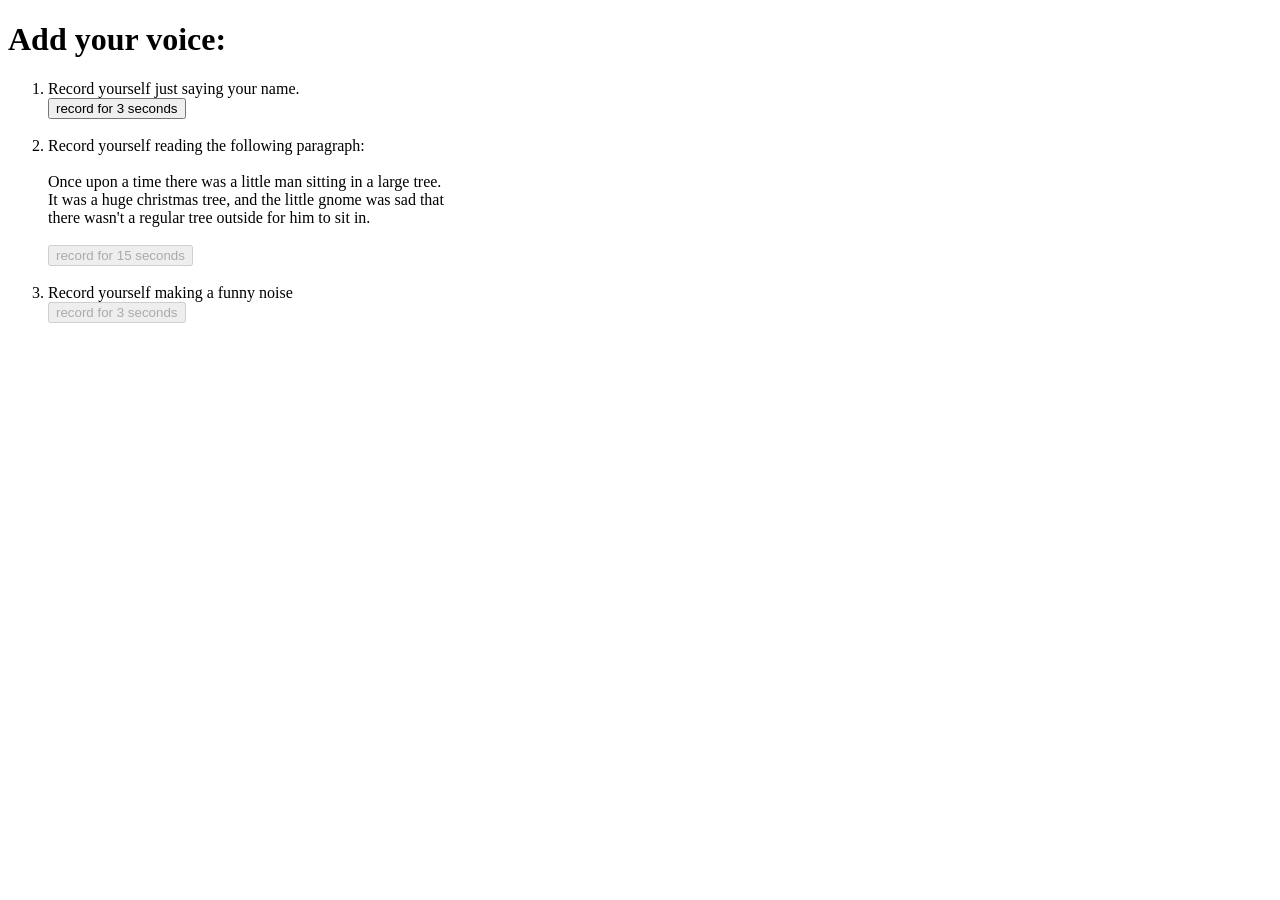
<file: server/audience/index.html>
<!DOCTYPE html>
<html lang="en" id="html">
<head>
	<meta charset="UTF-8">
	<meta name="viewport" content="width=device-width, initial-scale=1.0">
	<title>Audio Recorder</title>
	<link rel="stylesheet" type="text/css" href="./my.css">
</head>
<body id="bodyIsh">
	<div id="junk">
		<h1>Add your voice:</h1>

		<div id="status"></div>
		<ol>
			<li>
				Record yourself just saying your name.
				<br>
				<button id="startRecording1" onclick="startRecording1()">record for 3 seconds</button>
				<span id="recordingStatus1" style="display: none;">recording...</span>
				<br><br>
			</li>

			<li>
				Record yourself reading the following paragraph:
				<br><br>
				<div style="width:400px;">
				Once upon a time there was a little man sitting in a large tree. It was a huge christmas tree, and the little gnome was sad that there wasn't a regular tree outside for him to sit in.
				</div>
				<br>
				<button id="startRecording2" onclick="startRecording2()" disabled="true">record for 15 seconds</button>
				<span id="recordingStatus2" style="display: none;">recording...</span>
				<br><br>
			</li>

			<li>
				Record yourself making a funny noise
				<br>
				<button id="startRecording3" onclick="startRecording3()" disabled="true">record for 3 seconds</button>
				<span id="recordingStatus3" style="display: none;">recording...</span>
				<br><br>
			</li>
		</ol>
		<audio id="audioElement" controls style="display:none"></audio>
		<audio id="audioElement2" controls style="display:none"></audio>
		<br>
		<br>
	</div>
	<br>
	<script src="./go.js"></script>
</body>
</html>
</file>
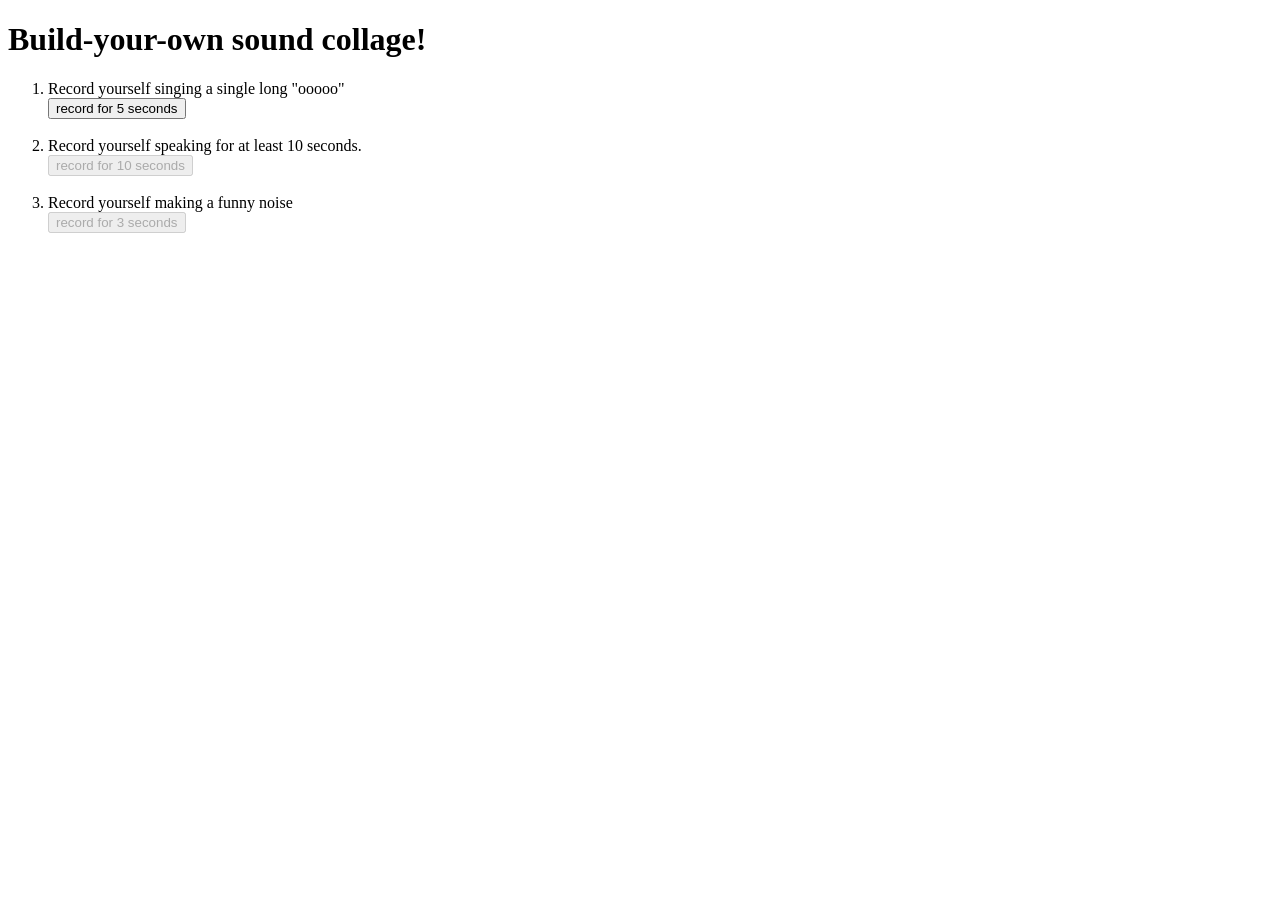
<file: server/soundCollage/index.html>
<!DOCTYPE html>
<html lang="en" id="html">
<head>
	<meta charset="UTF-8">
	<meta name="viewport" content="width=device-width, initial-scale=1.0">
	<title>Audio Recorder</title>
	<link rel="stylesheet" type="text/css" href="./my.css">
</head>
<body id="bodyIsh">
	<div id="junk">
		<h1>Build-your-own sound collage!</h1>

		<div id="status"></div>
		<ol>
			<li>
				Record yourself singing a single long "ooooo"
				<br>
				<button id="startRecording1" onclick="startRecording1()">record for 5 seconds</button>
				<span id="recordingStatus1" style="display: none;">recording...</span>
				<br><br>
			</li>

			<li>
				Record yourself speaking for at least 10 seconds.
				<br>
				<button id="startRecording2" onclick="startRecording2()" disabled="true">record for 10 seconds</button>
				<span id="recordingStatus2" style="display: none;">recording...</span>
				<br><br>
			</li>

			<li>
				Record yourself making a funny noise
				<br>
				<button id="startRecording3" onclick="startRecording3()" disabled="true">record for 3 seconds</button>
				<span id="recordingStatus3" style="display: none;">recording...</span>
				<br><br>
			</li>
		</ol>
		<audio id="audioElement" controls style="display:none"></audio>
		<audio id="audioElement2" controls style="display:none"></audio>
		<br>
		<br>
	</div>
	<br>
	<script src="./go.js"></script>
</body>
</html>
</file>
<file: server/audience/my.css>
html {
background-color: white;
}

.column {
  float: left;
  width: 33.33%;
}

/* Clear floats after the columns */
.row:after {
  content: "";
  display: table;
  clear: both;
}

.focusArea{
  height: 300px;
  margin: 20px;
  margin-top: 100px;
  padding: 30px;
  background: #333333;
  text-align: center;
  border-radius: 30px;
  font-family: sans-serif;
  font-size: 30px;
}
</file>
<file: server/soundCollage/my.css>
html {
background-color: white;
}

.column {
  float: left;
  width: 33.33%;
}

/* Clear floats after the columns */
.row:after {
  content: "";
  display: table;
  clear: both;
}

.focusArea{
  height: 300px;
  margin: 20px;
  margin-top: 100px;
  padding: 30px;
  background: #333333;
  text-align: center;
  border-radius: 30px;
  font-family: sans-serif;
  font-size: 30px;
}
</file>
